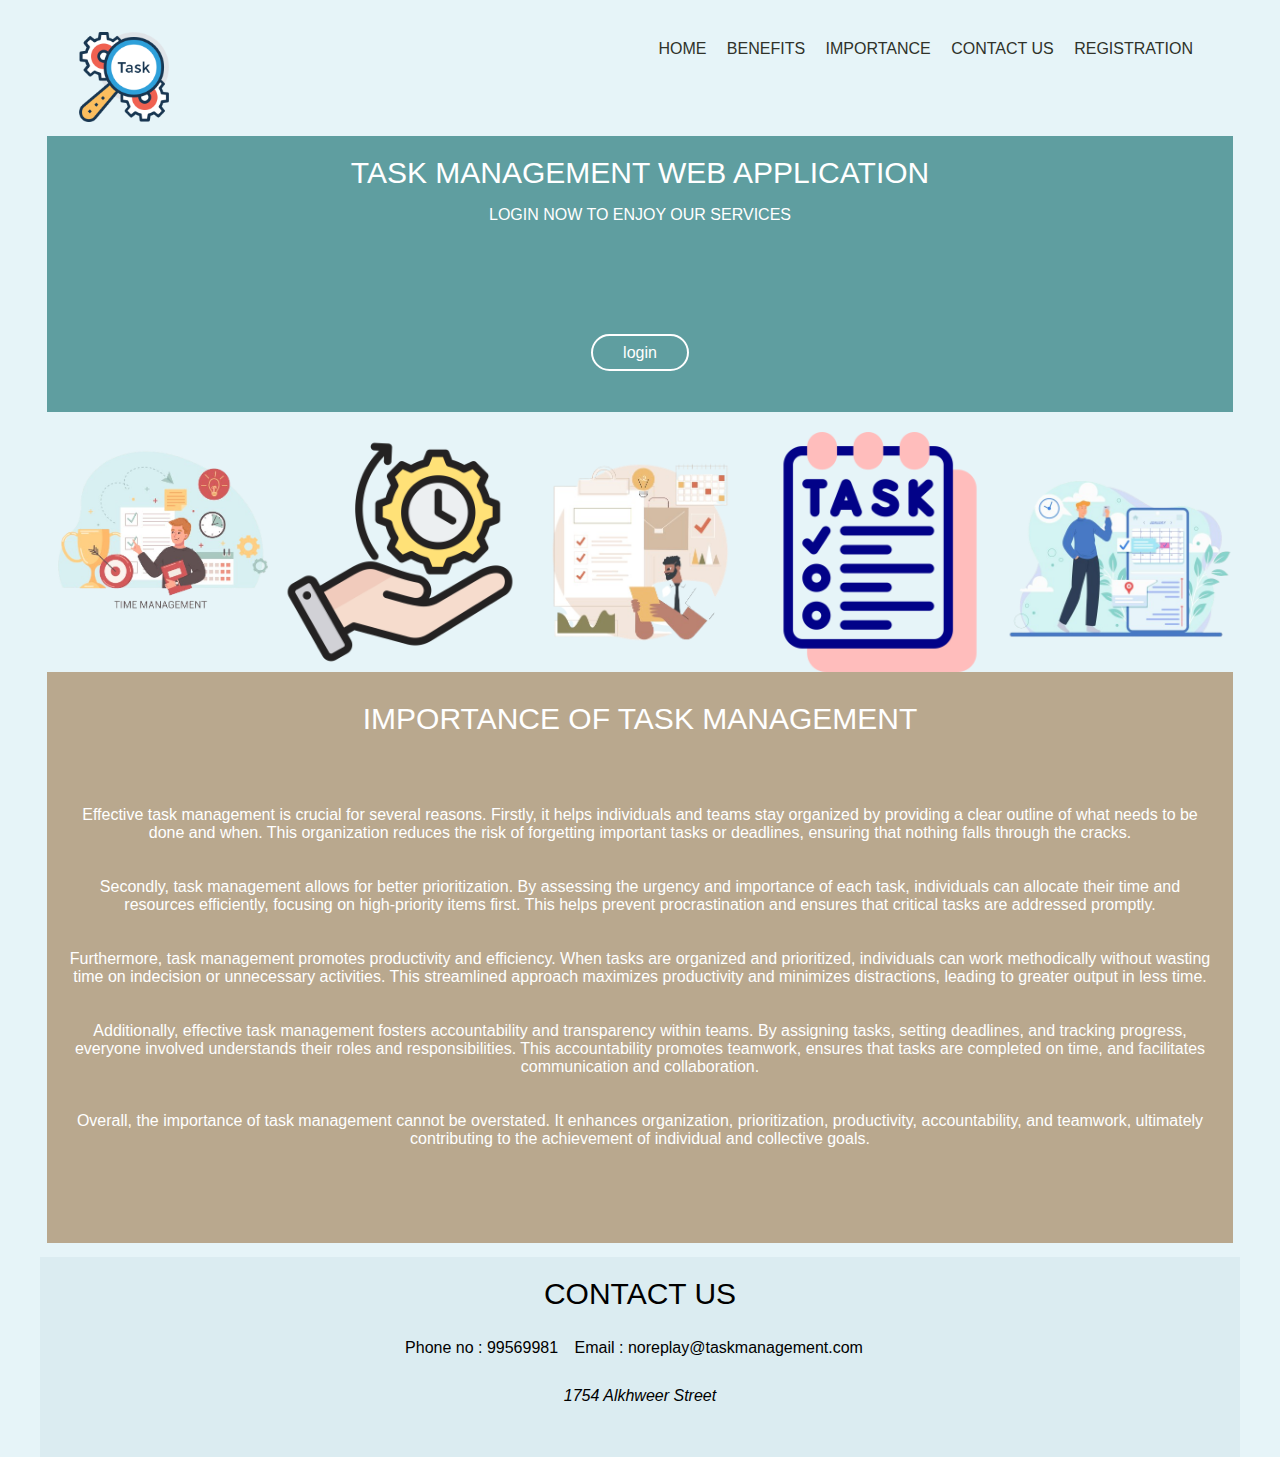
<file: TaskMangmentFrontEnd/index.html>
<!doctype html>
<html>
   <head>
      <meta charset="utf-8">
      <title>Task Management Web Application</title>
      <link rel="icon" href="image/icon.png" />
      <link rel="stylesheet" href="css/stylesheet.css">
      <style>
         .col-20 {
         float: left;
         width: 20%;
         margin-top: 6px;
         } 
         .col-50{ 
         width: 50%; 
         margin-top: 6px;
         } 
      </style>
   </head>
   <body>
      <header>
         <div clss= "row">
            <div class = "col">
               <img class="style-logo" src="image/icon.png">
               <nav class="style-nav">
                  <ul>
                     <li><a href = "#Home">Home</a></li>
                     <li><a href = "#Benefits">Benefits</a></li>
                     <li><a  href = "#Importance">Importance</a></li>
                     <li><a href = "#Contact Us">Contact Us</a></li>
                     <li><a href = "registration.html">Registration</a> </li>
                  </ul>
               </nav>
            </div>
         </div>
      </header>
      <main>
         <div class= "row">
            <div class="col">
               <div class="home">
                  <a name = "Home"></a>
                  <h2>TASK MANAGEMENT WEB APPLICATION</h2>
                  <h3>Login now to enjoy our Services</h3>
                  <a href="login.html" class="button">login</a>
               </div>
            </div>
         </div>
         <div class = "row">
            <a name = "Benefits">
               <div class= "col-20"><img src="image/img1.png"></div>
               <div class= "col-20"><img src="image/img2.png"></div>
               <div class= "col-20"><img src="image/img3.png"></div>
               <div class= "col-20"><img src="image/img4.png"></div>
               <div class= "col-20"><img src="image/img5.png"></div>
         </div>
         <div class="row">
         <div class="col">
         <div class="info-box-tan"><a name = "Importance">
         <h2>Importance of Task Management </h2><br><br><br>
         <p>Effective task management is crucial for several reasons. Firstly, it helps individuals and teams stay organized by providing a clear outline of what needs to be done and when. This organization reduces the risk of forgetting important tasks or deadlines, ensuring that nothing falls through the cracks.
         <br/><br/><br/>
         Secondly, task management allows for better prioritization. By assessing the urgency and importance of each task, individuals can allocate their time and resources efficiently, focusing on high-priority items first. This helps prevent procrastination and ensures that critical tasks are addressed promptly.
         <br/><br/><br/>
         Furthermore, task management promotes productivity and efficiency. When tasks are organized and prioritized, individuals can work methodically without wasting time on indecision or unnecessary activities. This streamlined approach maximizes productivity and minimizes distractions, leading to greater output in less time.
         <br/><br/><br/>
         Additionally, effective task management fosters accountability and transparency within teams. By assigning tasks, setting deadlines, and tracking progress, everyone involved understands their roles and responsibilities. This accountability promotes teamwork, ensures that tasks are completed on time, and facilitates communication and collaboration.
         <br/><br/><br/>
         Overall, the importance of task management cannot be overstated. It enhances organization, prioritization, productivity, accountability, and teamwork, ultimately contributing to the achievement of individual and collective goals. </p>
         </div>
         </div> 
         </div>
         </div>
      </main>
      <footer>
      <div class="row">
      <a name="Contact Us"></a>
      <div class="col">
      <center><h2> Contact Us</h2>
      <label>Phone no :  99569981 <br><br></label>
      <label>Email  : noreplay@taskmanagement.com<br><br></label>
      <address>1754 Alkhweer Street <br><br></address></center>
      </div>
      </footer>
   </body>
</html>
</file>
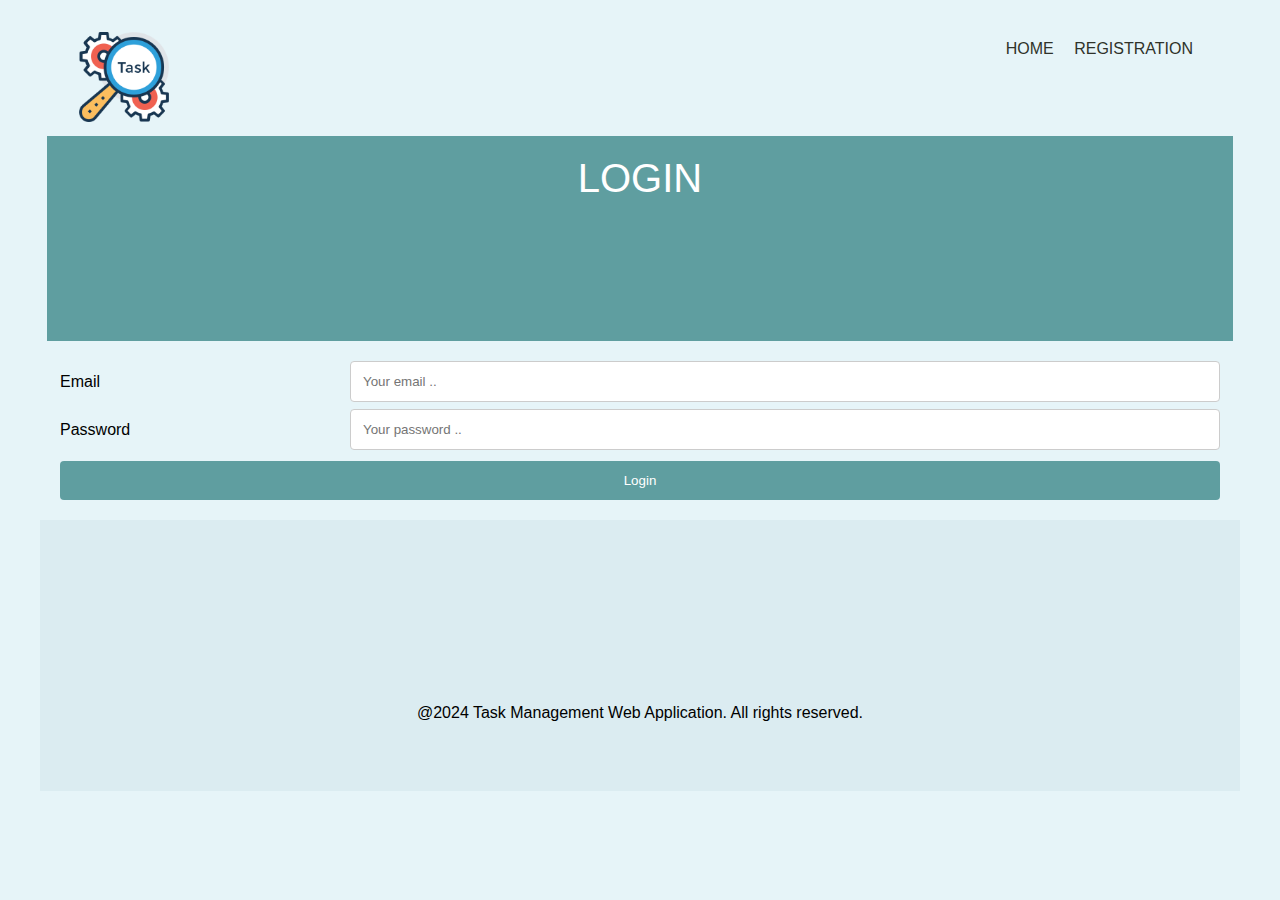
<file: TaskMangmentFrontEnd/login.html>
<!doctype html>
<html>
   <head>
      <meta charset="utf-8">
      <title>Task Management Web Application</title>
      <link rel="icon" href="image/icon.png" />
      <link rel="stylesheet" href="css/stylesheet.css">
      <meta name="viewport" content="width=device-width, initial-scale=1">
      <style>
      </style>
   </head>
   <body>
      <header>
         <div clss= "row">
            <div class = "col">
               <img class="style-logo" src="image/icon.png">
               <nav class="style-nav">
                  <ul>
                     <li><a href = "index.html">Home</a></li>
                     <li><a href = "registration.html">Registration</a> </li>
                  </ul>
               </nav>
            </div>
         </div>
      </header>
      <main>
         <div clss= "row">
            <div class="col">
               <div class="home">
                  <h1>Login</h1>
               </div>
            </div>
         </div>
      </main>
      <div class="container">
         <form id="login-form">
            <div class="row">
               <div class="col-25">
                  <label for="email">Email</label>
               </div>
               <div class="col-75">
                  <input type="email" id="email" name="email" placeholder="Your email .." required pattern="[a-zA-Z0-9._%+-]+@[a-zA-Z0-9.-]+\.[a-zA-Z]{2,}$" title="Please match email format email@example.com">
               </div>
            </div>
            <div class="row">
               <div class="col-25">
                  <label for="password">Password</label>
               </div>
               <div class="col-75">
                  <input type="password" id="password" name="password" placeholder="Your password .." required pattern=".{6,}" title="Password must be at least 6 characters long">
               </div>
            </div>
            <div class="row">
               <input type="submit" value="Login">
            </div>
         </form>
      </div>
      <footer>
         <div class="row">
            <div class="col">
               <br><br><br><br><br><br><br><br>
               <p class="footer-text">
               <center>@2024 Task Management Web Application. All rights reserved.</center>
               </p>	
            </div>
         </div>
      </footer>
   </body>
</html>
<body></body>
</html>
<script>
   document
     .getElementById("login-form")
     .addEventListener("submit", function (event) {
       event.preventDefault();
       
       const email = document.getElementById("email").value;
       const password = document.getElementById("password").value;
   
       const loginData = {
         email: email,
         hashPassword: password,
       };
   
       fetch("https://localhost:7226/api/Auth/login", {
         method: "POST",
         headers: {
           "Content-Type": "application/json",
         },
         body: JSON.stringify(loginData),
       })
         .then((response) => {
           if (!response.ok) {
             throw new Error("Login failed");
           } 
           return response.json(); 
         })
         .then((data) => {
           localStorage.setItem("userData", JSON.stringify(data.body));
         window.location.href = "task.html";
         })
         .catch((error) => {
           console.error("Login error:", error); 
           alert("Login failed. Please try again.");
         });
     });
</script>
</file>
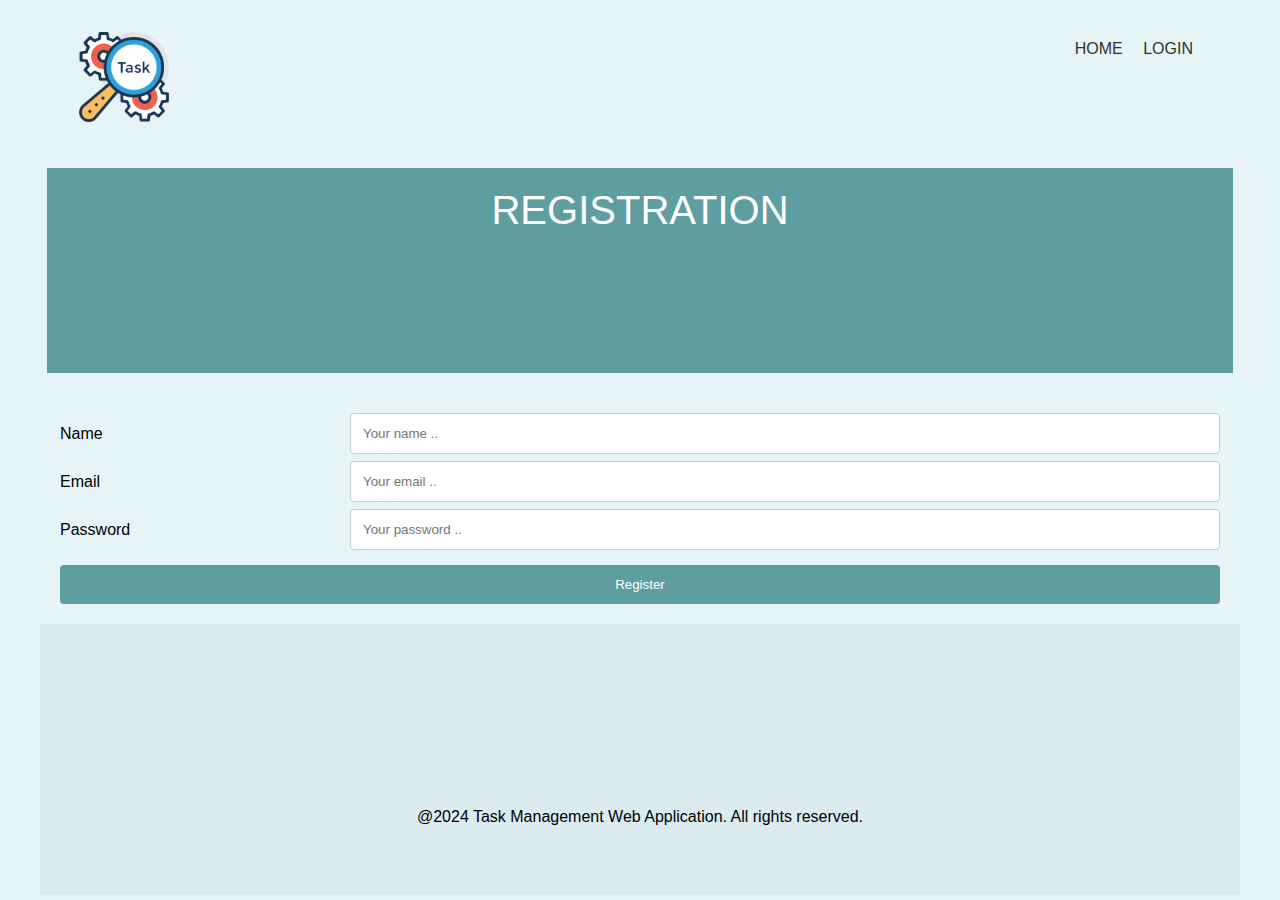
<file: TaskMangmentFrontEnd/registration.html>
<!DOCTYPE html>
<html>
  <head>
    <meta charset="utf-8" />
    <title>Task Management Web Application - Registration</title>
    <link rel="icon" href="image/icon.png" />
    <link rel="stylesheet" href="css/stylesheet.css" />
    <meta name="viewport" content="width=device-width, initial-scale=1" />
  </head>
  <body>
    <header>
      <div class="row">
        <div class="col">
          <img class="style-logo" src="image/icon.png" />
          <nav class="style-nav">
            <ul>
              <li><a href="index.html">Home</a></li>
              <li><a href="login.html">Login</a></li>
            </ul>
          </nav>
        </div>
      </div>
    </header>
    <main>
      <div class="row">
        <div class="col">
          <div class="home">
            <h1>Registration</h1>
          </div>
        </div>
      </div>
    </main>
    <div class="container">
      <form id="registration-form">
        <div class="row">
          <div class="col-25">
            <label for="name">Name</label>
          </div>
          <div class="col-75">
            <input
              type="text"
              id="name"
              name="name"
              placeholder="Your name .."
              required
              pattern="[a-zA-Z ]{3,}"
              title="Name must be alphabetic and at least 3 characters long"
            />
          </div>
        </div>
        <div class="row">
          <div class="col-25">
            <label for="email">Email</label>
          </div>
          <div class="col-75">
            <input
              type="email"
              id="email"
              name="email"
              placeholder="Your email .."
              required
              pattern="[a-zA-Z0-9._%+-]+@[a-zA-Z0-9.-]+\.[a-zA-Z]{2,}$"
              title="Please match email format email@example.com"
            />
          </div>
        </div>
        <div class="row">
          <div class="col-25">
            <label for="password">Password</label>
          </div>
          <div class="col-75">
            <input
              type="password"
              id="password"
              name="password"
              placeholder="Your password .."
              onkeyup="checkPasswordStrength()"
              required
              pattern=".{6,}"
              title="Password must be at least 6 characters long"
            />
            <div id="password-strength-status"></div>
          </div>
        </div>
        <div class="row">
          <input type="submit" value="Register" />
        </div>
      </form>
    </div>
    <footer>
      <div class="row">
        <div class="col">
          <br /><br /><br /><br /><br /><br /><br /><br />
          <p class="footer-text">
            <center>
              @2024 Task Management Web Application. All rights reserved.
            </center>
          </p>
        </div>
      </div>
    </footer>
    <script
      src="https://code.jquery.com/jquery-2.1.1.min.js"
      type="text/javascript"
    ></script>
    <script type="text/javascript">
      function checkPasswordStrength() {
        var number = /([0-9])/;
        var alphabets = /([a-zA-Z])/;
        var special_characters = /([~,!,@,#,$,%,^,&,*,-,_,+,=,?,>,<,])/;

        if ($("#password").val().length < 6) {
          $("#password-strength-status").removeClass();
          $("#password-strength-status").addClass("weak-password");
          $("#password-strength-status").html(
            "Weak (should be at least 6 characters.)"
          );
        } else {
          if (
            $("#password").val().match(number) &&
            $("#password").val().match(alphabets) &&
            $("#password").val().match(special_characters)
          ) {
            $("#password-strength-status").removeClass();
            $("#password-strength-status").addClass("strong-password");
            $("#password-strength-status").html("Strong");
          } else {
            $("#password-strength-status").removeClass();
            $("#password-strength-status").addClass("medium-password");
            $("#password-strength-status").html(
              "Medium (should include alphabets, numbers, and special characters.)"
            );
          }
        }
      }

      document
        .getElementById("registration-form")
        .addEventListener("submit", function (event) {
          event.preventDefault();

          const name = document.getElementById("name").value;
          const email = document.getElementById("email").value;
          const password = document.getElementById("password").value;

          const registrationData = {
            name: name,
            email: email,
            hashPassword: password,
          };

          fetch("https://localhost:7226/api/Auth/register", {
            method: "POST",
            headers: {
              "Content-Type": "application/json",
            },
            body: JSON.stringify(registrationData),
          })
            .then((response) => {
              if (!response.ok) {
                throw new Error("Registration failed");
              }
              window.location.href = "login.html";
            })
            .catch((error) => {
              console.error("Registration error:", error);
              alert("Registration failed. Please try again.");
            });
        });
    </script>
  </body>
</html>
</file>
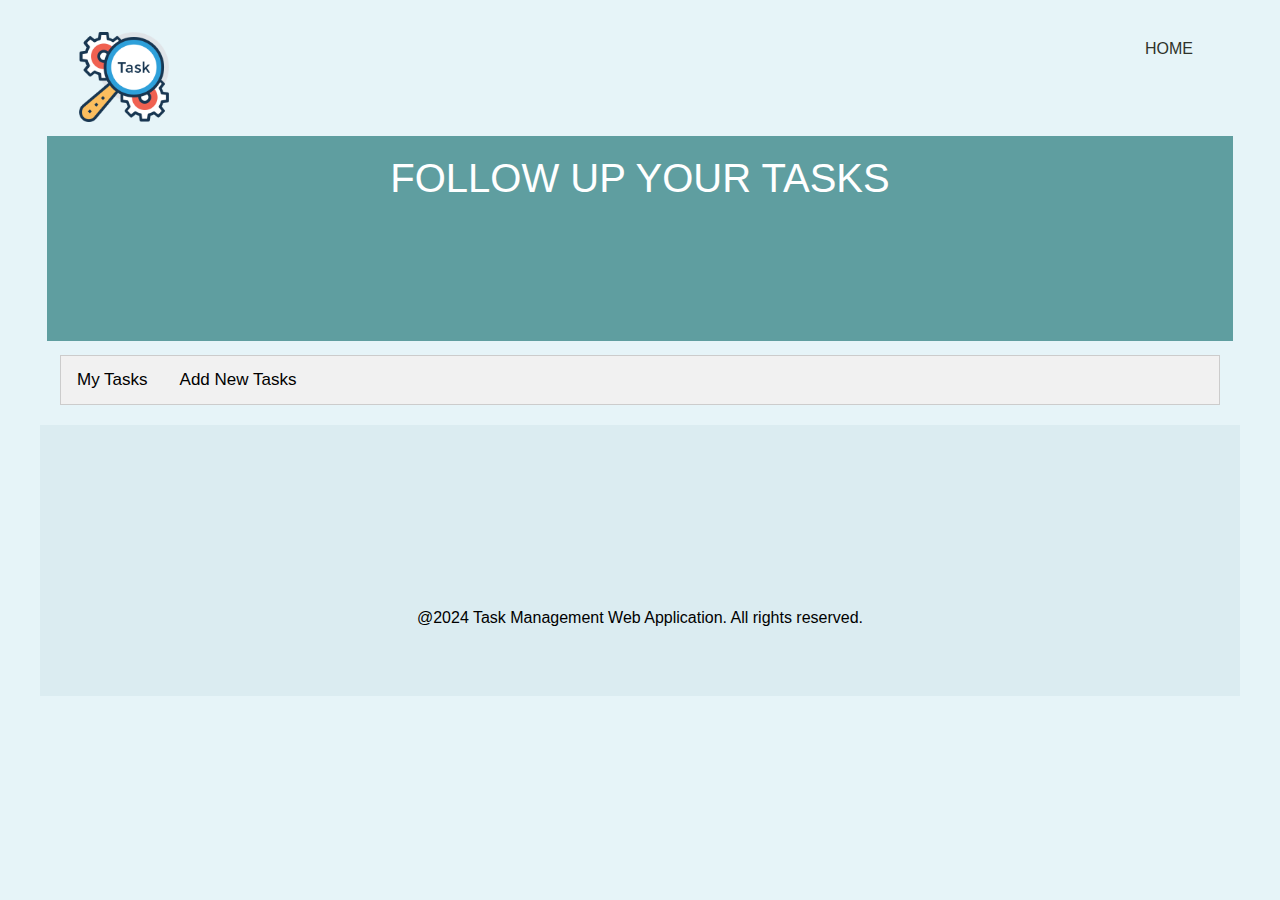
<file: TaskMangmentFrontEnd/task.html>
<!doctype html>
<html>
   <head>
      <meta charset="utf-8">
      <title>Task Management Web Application</title>
      <link rel="icon" href="image/icon.png" />
      <link rel="stylesheet" href="css/stylesheet.css">
      <meta name="viewport" content="width=device-width, initial-scale=1">
      <style>
      </style>
   </head>
   <body>
      <header>
         <div clss= "row">
            <div class = "col">
               <img class="style-logo" src="image/icon.png">
               <nav class="style-nav">
                  <ul>
                     <li><a href = "index.html">Home</a></li>
                  </ul>
               </nav>
            </div>
         </div>
      </header>
      <main>
         <div clss= "row">
            <div class="col">
               <div class="home">
                  <h1>FOLLOW UP YOUR TASKS</h1>
               </div>
            </div>
         </div>
      </main>
      <div class="container">
         <div class="tab">
            <button class="tablinks" onclick="openCity(event, 'myTasks')">My Tasks</button>
            <button class="tablinks" onclick="openCity(event, 'newTask')">Add New Tasks</button> 
         </div>
         <div id="myTasks" class="tabcontent">
            <div style="overflow-x: auto;">
               <table>
                  <thead>
                     <tr>
                        <th>Id</th>
                        <th>Title</th>
                        <th>Description</th>
                        <th>Status</th>
                        <th>Action</th>
                     </tr>
                  </thead>
                  <tbody>
                  </tbody>
               </table>
            </div>
         </div>
         <div id="newTask" class="tabcontent">
            <form id="add-task-form">
               <div class="row">
                  <div class="col-25">
                     <label for="title">Title</label>
                  </div>
                  <div class="col-75">
                     <input type="text" id="title" name="title" placeholder="Task Title" 
                        required>
                  </div>
               </div>
               <div class="row">
                  <div class="col-25">
                     <label for="description">Summary</label>
                  </div>
                  <div class="col-75">
                     <textarea id="description" name="description" placeholder="Task Summary.." style="height:200px" required></textarea>
                  </div>
               </div>
               <div class="row">
                  <div class="col-25">
                     <label for="status">Status</label>
                  </div>
                  <div class="col-75">
                     <select id="status" name="status">
                        <option value="ToDo">To Do</option>
                        <option value="Progress">Progress</option>
                        <option value="QA">QA</option>
                        <option value="Done">Done</option>
                     </select>
                  </div>
               </div>
               <div class="row">
                  <input type="submit" value="Add Task">
               </div>
            </form>
         </div>
      </div>
      <footer>
         <div class="row">
            <div class="col">
               <br><br><br><br><br><br><br><br>
               <p class="footer-text">
               <center>@2024 Task Management Web Application. All rights reserved.</center>
               </p>	
            </div>
         </div>
      </footer>
   </body>
</html>
<body></body>
</html>
<script src="populateTasks.js"></script> 
<script src="deleteTask.js"></script> 
<script>
   function openCity(evt, cityName) {
     var i, tabcontent, tablinks;
     tabcontent = document.getElementsByClassName("tabcontent");
     for (i = 0; i < tabcontent.length; i++) {
       tabcontent[i].style.display = "none";
     }
     tablinks = document.getElementsByClassName("tablinks");
     for (i = 0; i < tablinks.length; i++) {
       tablinks[i].className = tablinks[i].className.replace(" active", "");
     }
     document.getElementById(cityName).style.display = "block";
     evt.currentTarget.className += " active";
   }
   document.getElementById("add-task-form").addEventListener("submit", function(event) {
    event.preventDefault(); 
   
    const title = document.getElementById("title").value;
    const description = document.getElementById("description").value;
    const status = document.getElementById("status").value;
   
    const accountId = JSON.parse(localStorage.getItem("userData")).id;
    
    const taskData = {
        title: title,
        summary: description,
        status: status,
        accountId: accountId
    };
   
    fetch("https://localhost:7226/api/Task/Add", {
        method: "POST",
        headers: {
            "Accept": "application/json",
            "Content-Type": "application/json-patch+json"
        },
        body: JSON.stringify(taskData)
    })
    .then(response => {
        if (!response.ok) {
            throw new Error("Failed to add task");
        }
     
        alert("Task added successfully.");
         document.getElementById("add-task-form").reset();
        populateTasks();
    })
    .catch(error => {
        console.error("Error adding task:", error);
    });
   });
   
</script>
</file>
<file: TaskMangmentFrontEnd/css/stylesheet.css>
@charset "UTF-8";
/* CSS Document */

html,
html * {
  padding: 0;
  margin: 0;
  box-sizing: border-box;
  font-family: Gotham, Helvetica Neue, Helvetica, Arial, " sans-serif";
}

header {
  padding: 32px;
}

img {
  width: 100%;
  max-width: 100%;
  height: auto;
  vertical-align: middle;
}

footer {
  padding: 20px 30px;
  background-color: #dbecf1;
}

body {
  margin-left: auto;
  margin-right: auto;
  background: #e6f4f8;
}

.style-logo {
  margin-left: auto;
  margin-right: auto;
  display: block;
  width: 8%;
}

.style-nav ul {
  list-style-type: none;
}

.style-nav ul li a {
  text-decoration: none;
  color: #2f322a;
  text-align: center;
  display: block;
  text-transform: uppercase;
  padding: 8px;
}

.home {
  background-color: cadetblue;
  background-size: cover;
  padding: 20px 20px 50px 20px;
  color: #ffffff;
  text-align: center;
}

h1 {
  font-size: 57px;
  text-transform: uppercase;
  font-weight: 200;
  margin-bottom: 60px;
}

h2 {
  font-size: 30px;
  text-transform: uppercase;
  font-weight: 200;
  margin-bottom: 23px;
}

h3 {
  font-size: 16px;
  text-transform: uppercase;
  font-weight: 200;
  margin-bottom: 120px;
}

h4 {
  font-size: 16px;
  font-weight: 200;
  margin-bottom: 35px;
}

p {
  font-size: 16px;
  font-weight: 400;
  margin-bottom: 35px;
}

.button {
  border: 2px #ffffff solid;
  padding: 8px 30px;
  border-radius: 30px;
  color: #ffffff;
  text-decoration: none;
}

.info-box-tan {
  background-color: #b9a88e;
  color: #ffffff;
  padding: 30px 20px 60px;
  text-align: center;
}

.info-box-dark {
  background-color: #2d2d35;
  color: #ffffff;
  padding: 30px 20px 60px;
  text-align: center;
}

.footer-text {
  font-size: 13px;
  margin-bottom: 20px;
}

.col {
  width: 100%;
}

.row:before,
.row:after {
  content: "";
  display: table;
}

.row:after {
  clear: both;
}

.contact {
  font-size: 13px;
  margin-bottom: 20px;
  background-color: antiquewhite;
  padding: 30px 20px 60px;
}

/*Tablet View*/

@media (min-width: 768px) {
  body {
    max-width: 778px;
  }

  .style-nav ul li {
    display: inline-block;
  }

  .style-nav ul {
    text-align: center;
  }

  h1 {
    font-size: 40px;
    margin-bottom: 90px;
  }

  h2 {
    margin-bottom: 16px;
  }

  .col-md-one-half {
    width: 50%;
  }

  .col {
    float: left;
    padding: 0px 7px 14px;
  }
  .col-25,
  .col-75,
  input[type="submit"] {
    width: 100%;
    margin-top: 0;
  }
  .col-25,
  .col-75,
  input[type="button"] {
    width: 100%;
    margin-top: 0;
  }
}

/*Desktop View*/

@media (min-width: 1024px) {
  body {
    max-width: 1200px;
  }

  .style-logo {
    float: left;
  }

  .style-nav {
    float: right;
  }

  .col-lg-one-fourth {
    width: 25%;
  }
}

/*Smart Device installitaion*/

.sdi {
  background-color: cadetblue;
  background-size: cover;
  padding: 20px 20px 50px 20px;
  color: #ffffff;
  text-align: center;
}

.sdi-form {
  background-color: burlywood;
  background-size: cover;
  padding: 20px 20px 50px 20px;
  color: #ffffff;
  text-align: center;
}

.input[type="text"],
select,
textarea {
  width: 100%;
  padding: 12px;
  border: 1px solid #ccc;
  border-radius: 4px;
  box-sizing: border-box;
  resize: vertical;
}

.label {
  padding: 12px 12px 12px 0;
  display: inline-block;
}

input[type="submit"] {
  background-color: crimson;
  color: white;
  padding: 12px 20px;
  border: none;
  border-radius: 4px;
  cursor: pointer;
  float: right;
}
input[type="button"] {
  background-color: crimson;
  color: white;
  padding: 12px 20px;
  border: none;
  border-radius: 4px;
  cursor: pointer;
  float: right;
}

input[type="submit"]:hover {
  background-color: crimson;
}
input[type="button"]:hover {
  background-color: crimson;
}

.container {
  border-radius: 6px;
  padding: 20px;
}

.col-25 {
  float: left;
  width: 25%;
  margin-top: 6px;
}

.col-75 {
  float: left;
  width: 75%;
  margin-top: 6px;
}
* {
  box-sizing: border-box;
}
input[type="text"],
input[type="email"],
input[type="password"],
select,
textarea {
  width: 100%;
  padding: 12px;
  border: 1px solid #ccc;
  border-radius: 4px;
  resize: vertical;
}
label {
  padding: 12px 12px 12px 0;
  display: inline-block;
}
input[type="submit"] {
  background-color: cadetblue;
  color: white;
  padding: 12px 20px;
  border: none;
  border-radius: 4px;
  cursor: pointer;
  float: right;
  margin-top: 10px;
}
input[type="submit"]:hover {
  background-color: #172a2b;
}
.container {
  border-radius: 5px;
  padding: 20px;
}
.col-25 {
  float: left;
  width: 25%;
  margin-top: 6px;
}
.col-75 {
  float: left;
  width: 75%;
  margin-top: 6px;
}
/* Clear floats after the columns */
.row:after {
  content: "";
  display: table;
  clear: both;
}
/* Responsive layout - when the screen is less than 600px wide, make the two columns stack on top of each other instead of next to each other */
@media screen and (max-width: 600px) {
  .col-25,
  .col-75,
  input[type="submit"] {
    width: 100%;
    margin-top: 0;
  }
}
* {
  box-sizing: border-box;
}
input[type="text"],
input[type="email"],
input[type="password"],
select,
textarea {
  width: 100%;
  padding: 12px;
  border: 1px solid #ccc;
  border-radius: 4px;
  resize: vertical;
}
label {
  padding: 12px 12px 12px 0;
  display: inline-block;
}
input[type="submit"] {
  background-color: cadetblue;
  color: white;
  padding: 12px 20px;
  border: none;
  border-radius: 4px;
  cursor: pointer;
  float: right;
  margin-top: 10px;
}
input[type="submit"]:hover {
  background-color: #172a2b;
}
.container {
  border-radius: 5px;
  padding: 20px;
}
.col-25 {
  float: left;
  width: 25%;
  margin-top: 6px;
}
.col-75 {
  float: left;
  width: 75%;
  margin-top: 6px;
}
/* Clear floats after the columns */
.row:after {
  content: "";
  display: table;
  clear: both;
}
/* Responsive layout - when the screen is less than 600px wide, make the two columns stack on top of each other instead of next to each other */
@media screen and (max-width: 600px) {
  .col-25,
  .col-75,
  input[type="submit"] {
    width: 100%;
    margin-top: 0;
  }
}
#password-strength-status {
  border-radius: 4px;
  margin-top: 5px;
}
.medium-password {
  background-color: #e4db11;
  border: #bbb418 1px solid;
}
.weak-password {
  background-color: #ff6600;
  border: #aa4502 1px solid;
}
.strong-password {
  background-color: #12cc1a;
  border: #0fa015 1px solid;
}
/* Style the tab */
.tab {
  overflow: hidden;
  border: 1px solid #ccc;
  background-color: #f1f1f1;
}
/* Style the buttons inside the tab */
.tab button {
  background-color: inherit;
  float: left;
  border: none;
  outline: none;
  cursor: pointer;
  padding: 14px 16px;
  transition: 0.3s;
  font-size: 17px;
}
/* Change background color of buttons on hover */
.tab button:hover {
  background-color: #5f9ea0;
}
/* Create an active/current tablink class */
.tab button.active {
  background-color: #5f9ea0;
}
/* Style the tab content */
.tabcontent {
  display: none;
  padding: 6px 12px;
  border: 1px solid #ccc;
  border-top: none;
}
table {
  border-collapse: collapse;
  width: 100%;
}
th,
td {
  text-align: left;
  padding: 8px;
}
tr:nth-child(even) {
  background-color: #f1f1f1;
}
#primary {
  background-color: #b9a88e;
}
#danger {
  background-color: #d54354;
}
#primary,
#danger {
  margin: 5px 0;
}
* {
  box-sizing: border-box;
}
input[type="text"],
input[type="email"],
input[type="password"],
select,
textarea {
  width: 100%;
  padding: 12px;
  border: 1px solid #ccc;
  border-radius: 4px;
  resize: vertical;
}
label {
  padding: 12px 12px 12px 0;
  display: inline-block;
}
input[type="submit"] {
  background-color: cadetblue;
  color: white;
  padding: 12px 20px;
  border: none;
  border-radius: 4px;
  cursor: pointer;
  float: right;
  margin-top: 10px;
}
input[type="submit"]:hover {
  background-color: #172a2b;
}
.container {
  border-radius: 5px;
  padding: 20px;
}
.col-25 {
  float: left;
  width: 25%;
  margin-top: 6px;
}
.col-75 {
  float: left;
  width: 75%;
  margin-top: 6px;
}
/* Clear floats after the columns */
.row:after {
  content: "";
  display: table;
  clear: both;
}
/* Responsive layout - when the screen is less than 600px wide, make the two columns stack on top of each other instead of next to each other */
@media screen and (max-width: 600px) {
  .col-25,
  .col-75,
  input[type="submit"] {
    width: 100%;
    margin-top: 0;
  }
}
</file>
